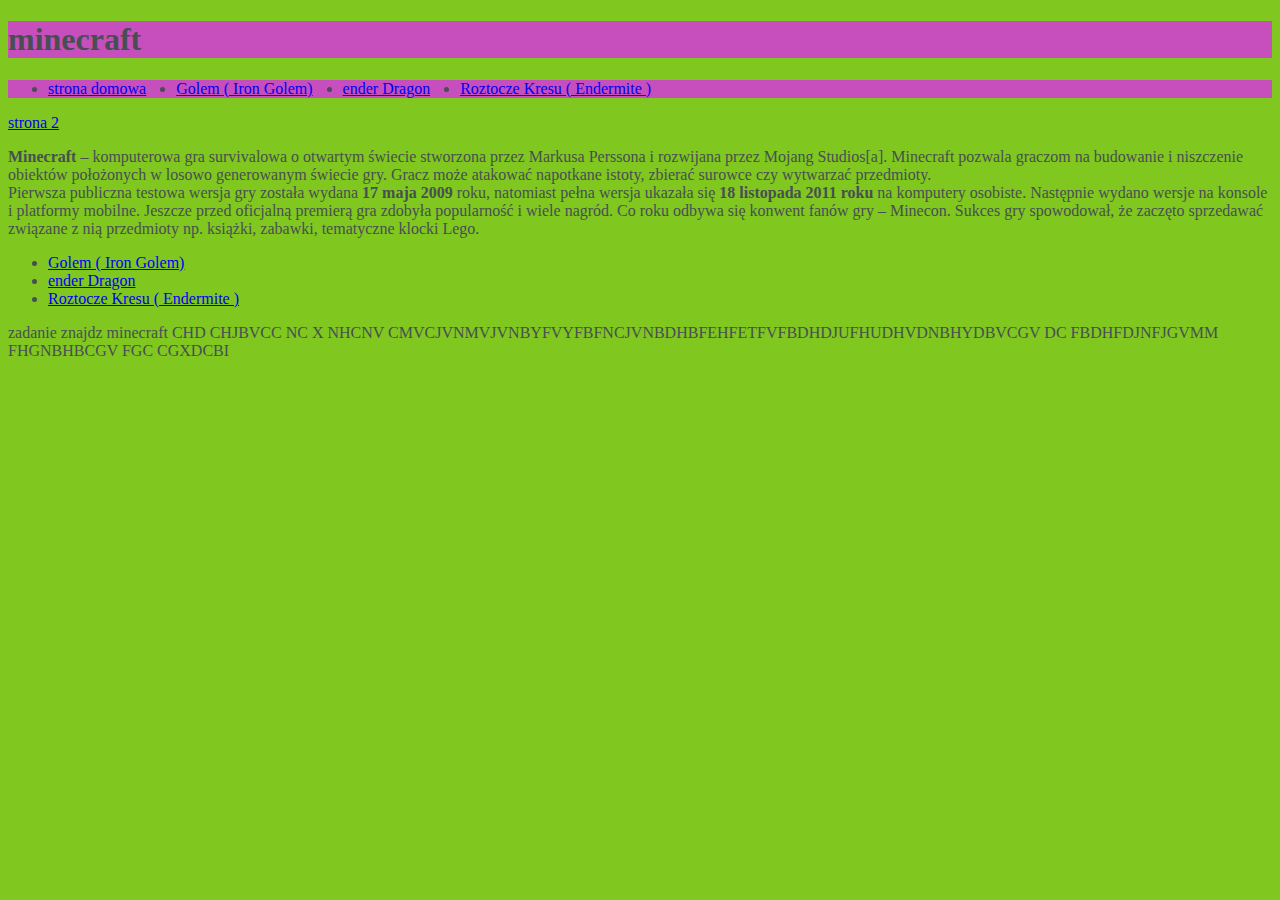
<file: index.html>
<!DOCTYPE html>
<html lang="en">

<head>
    <meta charset="UTF-8">
    <meta http-equiv="X-UA-Compatible" content="IE=edge">
    <meta name="viewport" content="width=device-width, initial-scale=1.0">
    <title>Minecraft</title>
    <link rel="stylesheet" href="style.css">
</head>

<body>
    <header>
        <h1>minecraft</h1>
        <ul class="nawigacja"> 
            <li> <a href="./index.html"> strona domowa</a></li>  
            <li> <a href="./golem.html"> Golem ( Iron Golem)</a></li>
             <li> <a href="./ender_dragon.html"> ender Dragon</a></li>
            <li> <a href="./endermite.html"> Roztocze Kresu ( Endermite )</a></li>
        </ul> 
    </header>
    
    <a href="dwa.html">strona 2</a>
    <p> <strong>Minecraft</strong> – komputerowa gra survivalowa o otwartym świecie stworzona przez Markusa Perssona i
        rozwijana przez
        Mojang Studios[a]. Minecraft pozwala graczom na budowanie i niszczenie obiektów położonych w losowo generowanym
        świecie gry. Gracz może atakować napotkane istoty, zbierać surowce czy wytwarzać przedmioty.
        <br>
        Pierwsza publiczna testowa wersja gry została wydana <strong> 17 maja 2009 </strong> roku, natomiast pełna
        wersja ukazała się<strong> 18 listopada 2011 roku</strong>
        na komputery osobiste. Następnie wydano wersje na konsole i platformy mobilne. Jeszcze przed
        oficjalną premierą gra zdobyła popularność i wiele nagród. Co roku odbywa się konwent fanów gry – Minecon.
        Sukces gry spowodował, że zaczęto sprzedawać związane z nią przedmioty np. książki, zabawki, tematyczne klocki
        Lego.
    </p>
    <ul>
        <li> <a href="./golem.html"> Golem ( Iron Golem)</a></li>
         <li> <a href="./ender_dragon.html"> ender Dragon</a></li>
        <li> <a href="./endermite.html"> Roztocze Kresu ( Endermite )</a></li>
    </ul>
</body>

</html>zadanie znajdz minecraft
CHD CHJBVCC NC X NHCNV CMVCJVNMVJVNBYFVYFBFNCJVNBDHBFEHFETFVFBDHDJUFHUDHVDNBHYDBVCGV DC FBDHFDJNFJGVMM FHGNBHBCGV FGC CGXDCBI
</file>
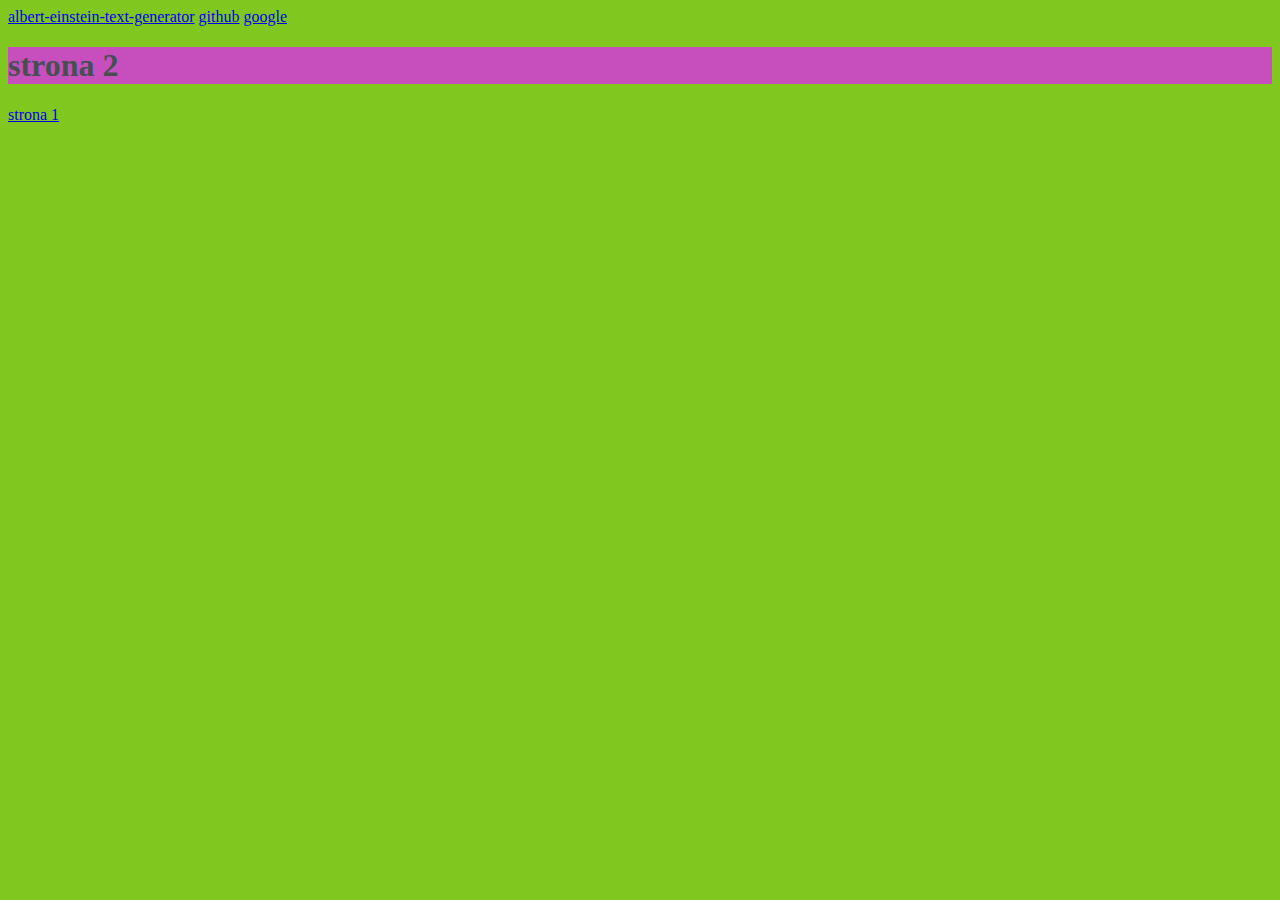
<file: dwa.html>
<!DOCTYPE html>
<html lang="en">
<head>
    <meta charset="UTF-8">
    <meta http-equiv="X-UA-Compatible" content="IE=edge">
    <meta name="viewport" content="width=+, initial-scale=1.0">
    <title>Document</title>
    <link rel="stylesheet" href="style.css">
</head>
<body>
    <a href="https://tomaszjader.github.io/albert-einstein-text-generator/">albert-einstein-text-generator</a>
    <a href="https://github.com/">github</a>
    <a href="https://www.google.com/">google</a>
 <h1>strona   2</h1> 
 <a href="index.html">strona   1</a> 
</body>
</html>
</file>
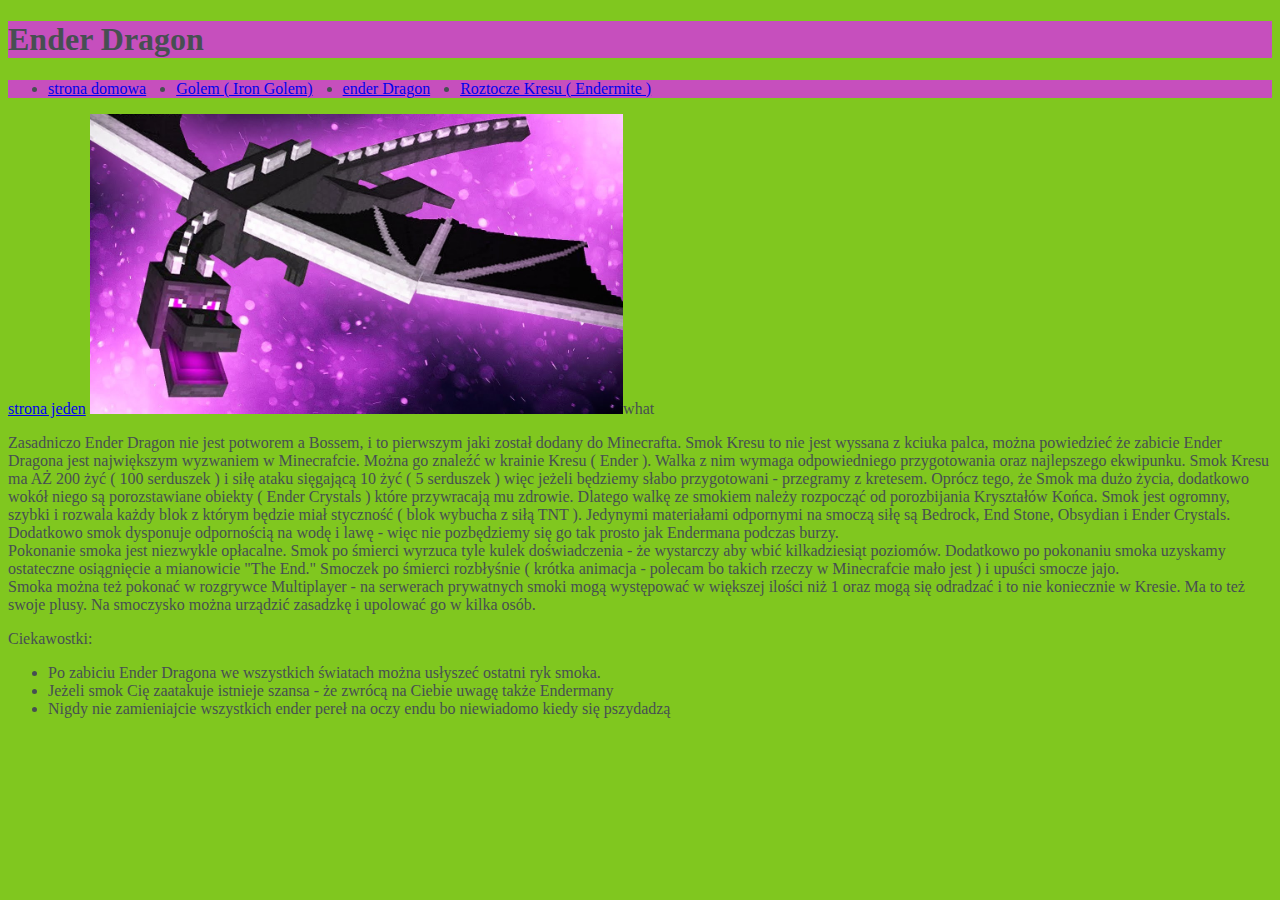
<file: ender_dragon.html>
<!DOCTYPE html>
<html lang="en">

<head>
    <meta charset="UTF-8">
    <meta http-equiv="X-UA-Compatible" content="IE=edge">
    <meta name="viewport" content="width=device-width, initial-scale=1.0">
    <title>{ender Dragon}</title>
    <link rel="stylesheet" href="style.css">
</head>

<body>
    <h1>Ender Dragon</h1>
    <ul class="nawigacja">
        <li> <a href="./index.html"> strona domowa</a></li>
        <li> <a href="./golem.html"> Golem ( Iron Golem)</a></li>
        <li> <a href="./ender_dragon.html"> ender Dragon</a></li>
        <li> <a href="./endermite.html"> Roztocze Kresu ( Endermite )</a></li>
    </ul>
    <a href="index.html">strona jeden</a>
    <img src="./maxresdefault.jpg" alt="">what
    <p>
        Zasadniczo Ender Dragon nie jest potworem a Bossem, i to pierwszym jaki został dodany do Minecrafta. Smok Kresu
        to nie jest wyssana z kciuka palca, można powiedzieć że zabicie Ender Dragona jest największym wyzwaniem w
        Minecrafcie. Można go znaleźć w krainie Kresu ( Ender ). Walka z nim wymaga odpowiedniego przygotowania oraz
        najlepszego ekwipunku. Smok Kresu ma AŻ 200 żyć ( 100 serduszek ) i siłę ataku sięgającą 10 żyć ( 5 serduszek )
        więc jeżeli będziemy słabo przygotowani - przegramy z kretesem. Oprócz tego, że Smok ma dużo życia, dodatkowo
        wokół niego są porozstawiane obiekty ( Ender Crystals ) które przywracają mu zdrowie. Dlatego walkę ze smokiem
        należy rozpocząć od porozbijania Kryształów Końca. Smok jest ogromny, szybki i rozwala każdy blok z którym
        będzie miał styczność ( blok wybucha z siłą TNT ). Jedynymi materiałami odpornymi na smoczą siłę są Bedrock, End
        Stone, Obsydian i Ender Crystals. Dodatkowo smok dysponuje odpornością na wodę i lawę - więc nie pozbędziemy się
        go tak prosto jak Endermana podczas burzy.
        <br>
        Pokonanie smoka jest niezwykle opłacalne. Smok po śmierci wyrzuca tyle kulek doświadczenia - że wystarczy aby
        wbić kilkadziesiąt poziomów. Dodatkowo po pokonaniu smoka uzyskamy ostateczne osiągnięcie a mianowicie "The
        End." Smoczek po śmierci rozbłyśnie ( krótka animacja - polecam bo takich rzeczy w Minecrafcie mało jest ) i
        upuści smocze jajo.
        <br>
        Smoka można też pokonać w rozgrywce Multiplayer - na serwerach prywatnych smoki mogą występować w większej
        ilości niż 1 oraz mogą się odradzać i to nie koniecznie w Kresie. Ma to też swoje plusy. Na smoczysko można
        urządzić zasadzkę i upolować go w kilka osób.
     
        
       
        
    </p>
    <p>Ciekawostki:</p>
    <ul>
        <li> Po zabiciu Ender Dragona we wszystkich światach można usłyszeć ostatni ryk smoka.</li>
        <li>Jeżeli smok Cię zaatakuje istnieje szansa - że zwrócą na Ciebie uwagę także Endermany</li>
        <li>Nigdy nie zamieniajcie wszystkich ender pereł na oczy endu bo niewiadomo kiedy się pszydadzą</li>
    </ul>
</body>

</html>
</file>
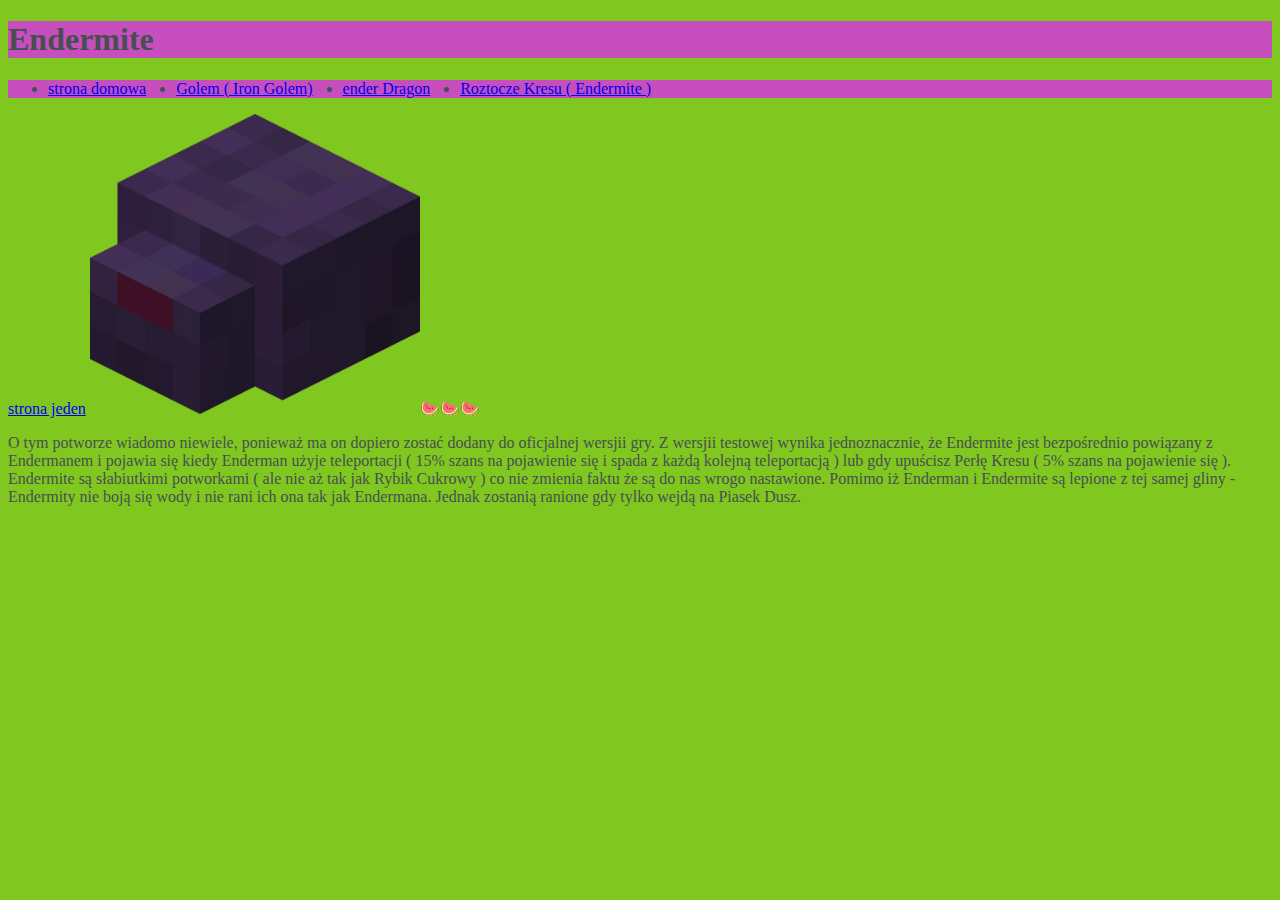
<file: endermite.html>
<!DOCTYPE html>
<html lang="en">
<head>
    <meta charset="UTF-8">
    <meta http-equiv="X-UA-Compatible" content="IE=edge">
    <meta name="viewport" content="width=device-width, initial-scale=1.0">
    <title>endermite</title>
    <link rel="stylesheet" href="style.css">
</head>
<body>
    <h1>Endermite</h1>
    <ul class="nawigacja"> 
        <li> <a href="./index.html"> strona domowa</a></li>  
        <li> <a href="./golem.html"> Golem ( Iron Golem)</a></li>
         <li> <a href="./ender_dragon.html"> ender Dragon</a></li>
        <li> <a href="./endermite.html"> Roztocze Kresu ( Endermite )</a></li>
    </ul> 
    <a href="index.html" >strona jeden</a>
    <img src="./Endermite.webp" alt="">🍉🍉🍉<p>
        O tym potworze wiadomo niewiele, ponieważ ma on dopiero zostać dodany do oficjalnej wersjii gry. Z wersjii
        testowej wynika jednoznacznie, że Endermite jest bezpośrednio powiązany z Endermanem i pojawia się kiedy
        Enderman użyje teleportacji ( 15% szans na pojawienie się i spada z każdą kolejną teleportacją ) lub gdy
        upuścisz Perłę Kresu ( 5% szans na pojawienie się ). Endermite są słabiutkimi potworkami ( ale nie aż tak jak
        Rybik Cukrowy ) co nie zmienia faktu że są do nas wrogo nastawione. Pomimo iż Enderman i Endermite są lepione z
        tej samej gliny - Endermity nie boją się wody i nie rani ich ona tak jak Endermana. Jednak zostanią ranione gdy
        tylko wejdą na Piasek Dusz.
    </p>
</body>
</html>
</file>
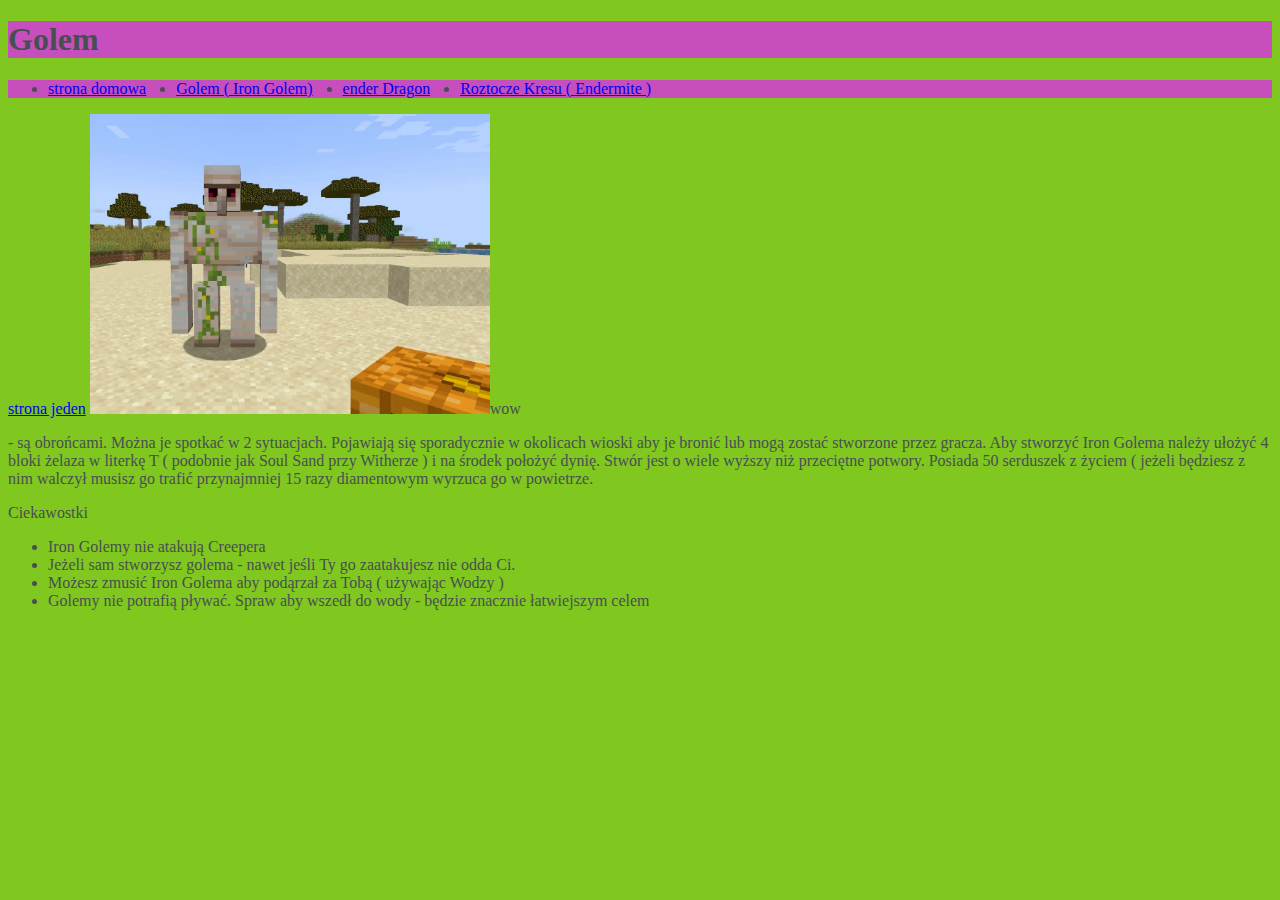
<file: golem.html>
<!DOCTYPE html>
<html lang="en">

<head>
    <meta charset="UTF-8">
    <meta http-equiv="X-UA-Compatible" content="IE=edge">
    <meta name="viewport" content="width=device-width, initial-scale=1.0">
    <title>Golem</title>
    <link rel="stylesheet" href="style.css">
</head>

<body>
    <h1>Golem</h1>
    <ul class="nawigacja">
        <li> <a href="./index.html"> strona domowa</a></li>
        <li> <a href="./golem.html"> Golem ( Iron Golem)</a></li>
        <li> <a href="./ender_dragon.html"> ender Dragon</a></li>
        <li> <a href="./endermite.html"> Roztocze Kresu ( Endermite )</a></li>
    </ul>
    <a href="index.html">strona jeden</a>
    <img src="./622bdd2fcb36c100196bff2f.webp" alt="">wow
    <p>
        - są obrońcami. Można je spotkać w 2 sytuacjach. Pojawiają się sporadycznie w okolicach wioski aby je bronić lub
        mogą zostać stworzone przez gracza. Aby stworzyć Iron Golema należy ułożyć 4 bloki żelaza w literkę T ( podobnie
        jak Soul Sand przy Witherze ) i na środek położyć dynię. Stwór jest o wiele wyższy niż przeciętne potwory.
        Posiada 50 serduszek z życiem ( jeżeli będziesz z nim walczył musisz go trafić przynajmniej 15 razy diamentowym
        wyrzuca go w powietrze.

    </p>
   <p>Ciekawostki</p> 
   <ul>
    <li>Iron Golemy nie atakują Creepera</li>
    <li> Jeżeli sam stworzysz golema - nawet jeśli Ty go zaatakujesz nie odda Ci.</li>
    <li>Możesz zmusić Iron Golema aby podąrzał za Tobą ( używając Wodzy )</li>
    <li>Golemy nie potrafią pływać. Spraw aby wszedł do wody - będzie znacznie łatwiejszym celem</li>
   </ul> 
   
    
    
    
    </p>
</body>

</html>
</file>
<file: style.css>
body {
    background-color: #80c71f;
    color: #474f52;

}
h1{
    background-color: #c64fbd;
}
.nawigacja{
    display: flex;
    gap: 30px;
    background-color: #c64fbd;
    
}
img{
    height: 300px;
}
</file>
